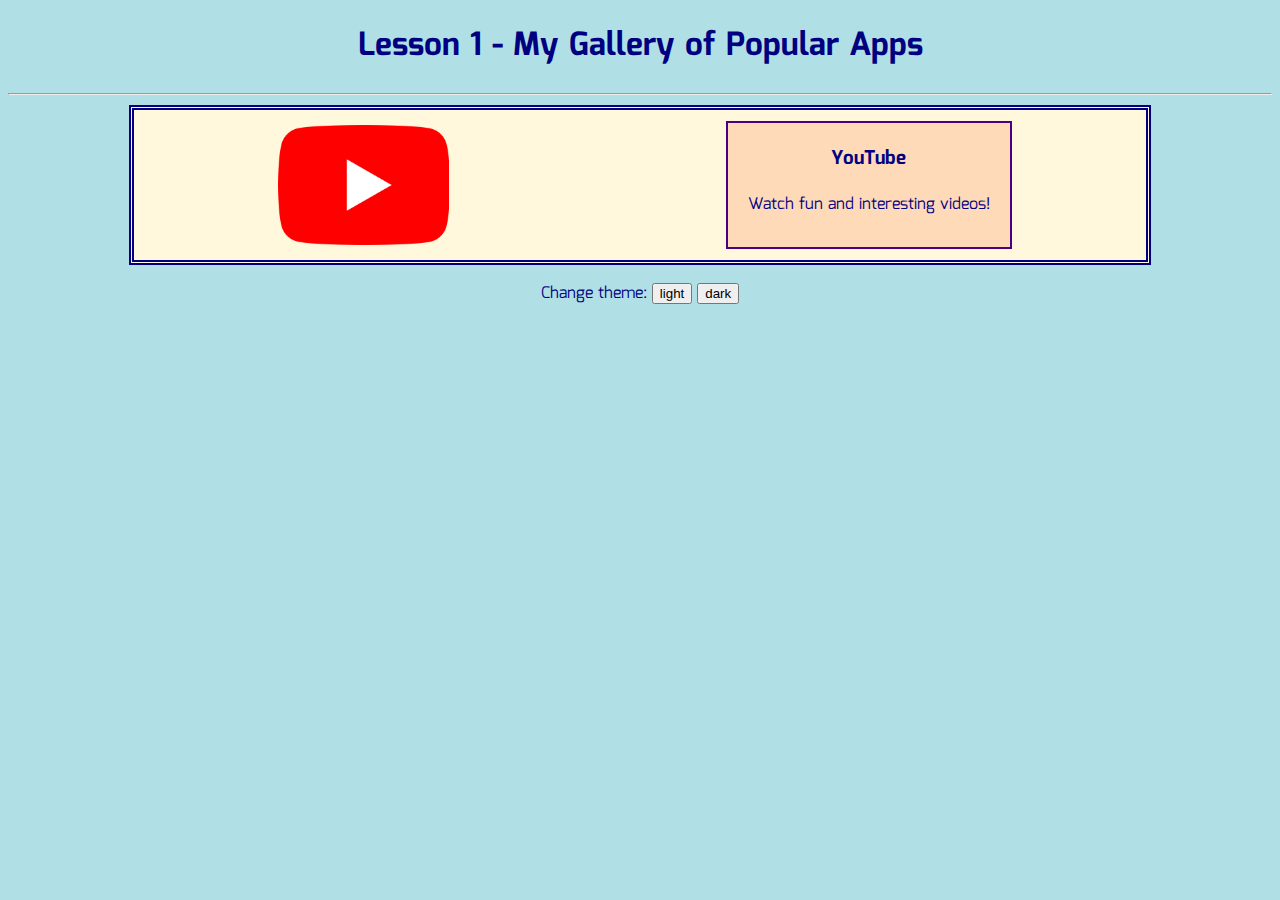
<file: Lesson1(Project)/index.html>
<!DOCTYPE html>
<html>
<head>
	<title>Lesson 1</title>
	<link rel="stylesheet" type="text/css" href="style.css">
	<link href="https://fonts.googleapis.com/css?family=Mina" rel="stylesheet">
	<script type="text/javascript" src="https://cdnjs.cloudflare.com/ajax/libs/jquery/3.3.1/jquery.min.js">
	</script>	
</head>
<body>
	<h1>Lesson 1 - My Gallery of Popular Apps</h1>
	<hr>

	<div class="boxes">
		<img src="youtube.png">
		
		<div class="content">
			<h3>YouTube</h3>
			<p>Watch fun and interesting videos!</p>
		</div>
	</div>

	<p>Change theme: <button id="light">light</button> <button id="dark">dark</button></p>
	<script type="text/javascript" src="app.js"></script>

</body>
</html>
</file>
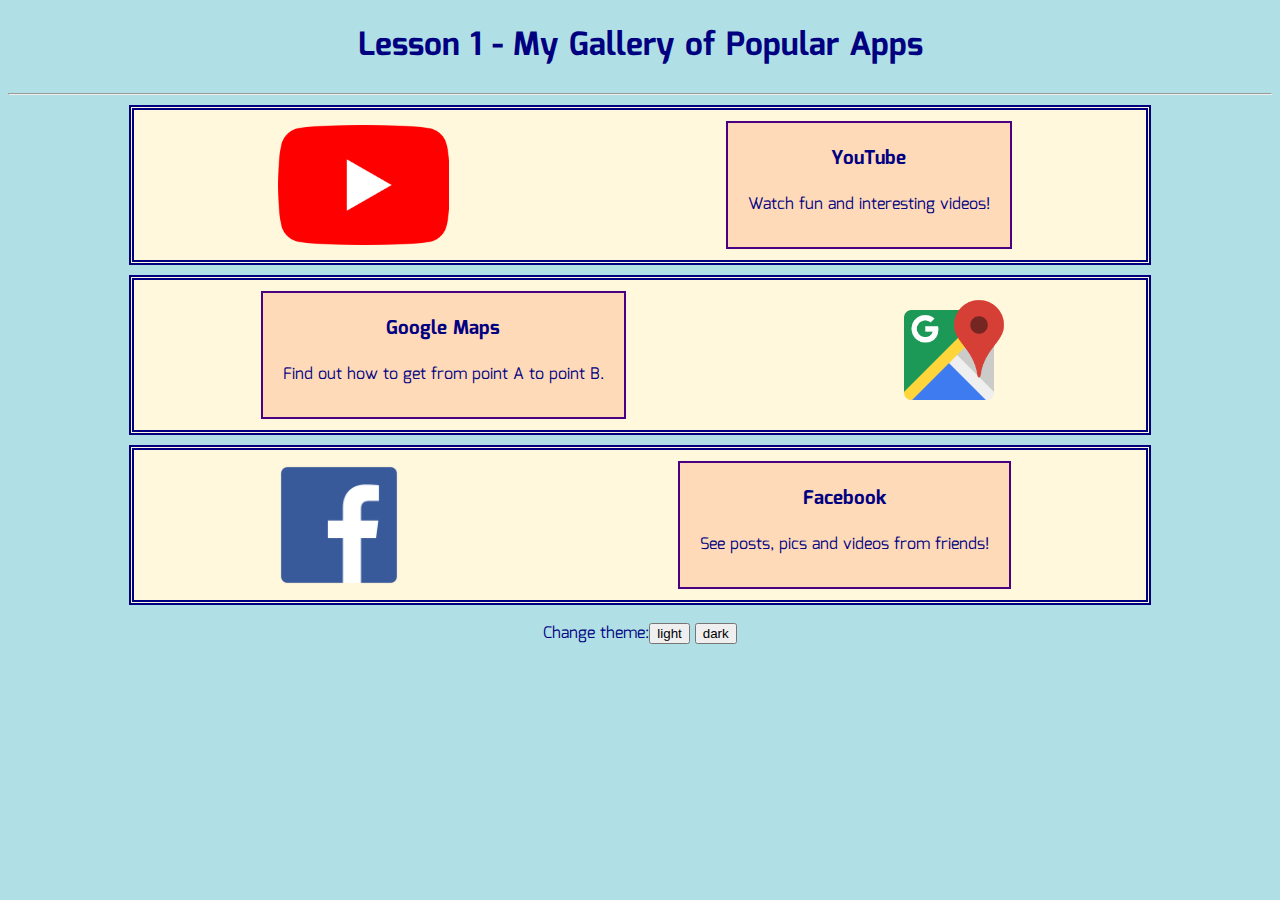
<file: Lesson1(Test)/index.html>
<!DOCTYPE html>
<html>
<head>
	<title>Lesson 1</title>
	<link rel="stylesheet" type="text/css" href="style.css">
	<link href="https://fonts.googleapis.com/css?family=Mina" rel="stylesheet">
	<script type="text/javascript" src="https://cdnjs.cloudflare.com/ajax/libs/jquery/3.3.1/jquery.min.js"></script>
</head>
<body>
	<h1>Lesson 1 - My Gallery of Popular Apps</h1>
	<hr>

	<div class="boxes">
		<img src="youtube.png">
		<div class="content">
			<h3>YouTube</h3>
			<p>Watch fun and interesting videos!</p>
		</div>
	</div>
	
	<div class="boxes">
		<div class="content">
			<h3>Google Maps</h3>
			<p>Find out how to get from point A to point B.</p>
		</div>
		<img src="google-maps.png">
	</div>


	<div class="boxes">
		<img src="fb.png">
		<div class="content">
			<h3>Facebook</h3>
			<p>See posts, pics and videos from friends!</p>
		</div>
	</div>
		
	<p>Change theme:<button id="light">light</button> <button id="dark">dark</button></p>
	<script type="text/javascript" src="app.js"></script>
</body>
</html>
</file>
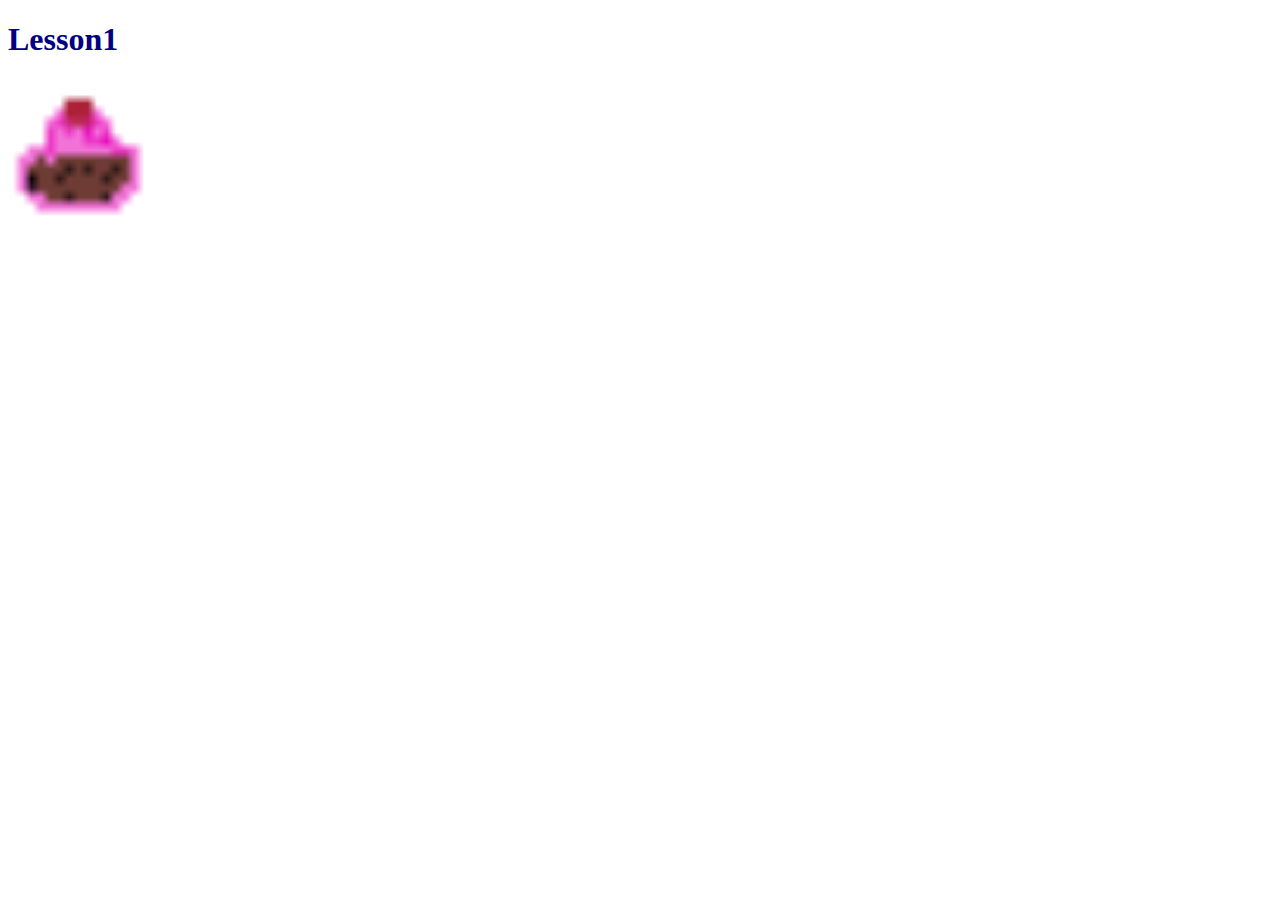
<file: Lesson1/index.html>
<!DOCTYPE html>
<html>
<head>
	<title>Lesson 1</title>
	<link rel="stylesheet" type="text/css" href="style.css">
</head>
<body>
	<h1>Lesson1</h1>
	<img src="cupcake.png">
	<script type="text/javascript" src="app.js">
	</script>
</body>
</html>
</file>
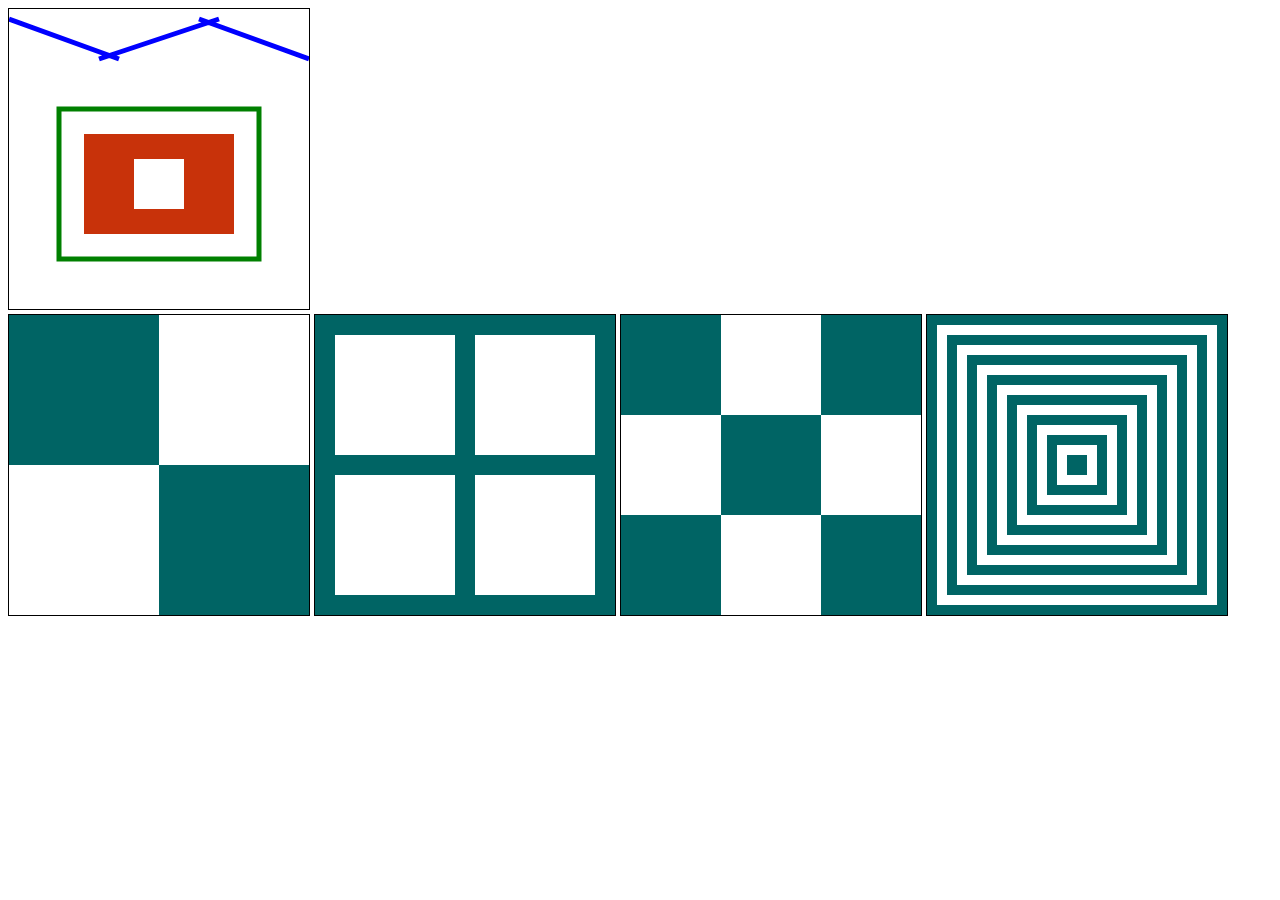
<file: Lesson2(Project)/index.html>
<!DOCTYPE html>
<html>
<head>
	<title>Lesson 2</title>
	<link rel="stylesheet" type="text/css" href="style.css">
</head>
<body>
	<canvas id="myCanvas" width="300" height="300"></canvas>
	

	<br>
	<!-- challenge 1 -->
	<canvas id="one" width="300" height="300"></canvas>

	<!-- challenge 2 -->
	<canvas id="two" width="300" height="300"></canvas>

	<!-- challenge 3 -->
	<canvas id="three" width="300" height="300"></canvas>

	<!-- challenge 4 -->
	<canvas id="four" width="300" height="300"></canvas>
	
	<script type="text/javascript" src="app.js"></script>
</body>
</html>
</file>
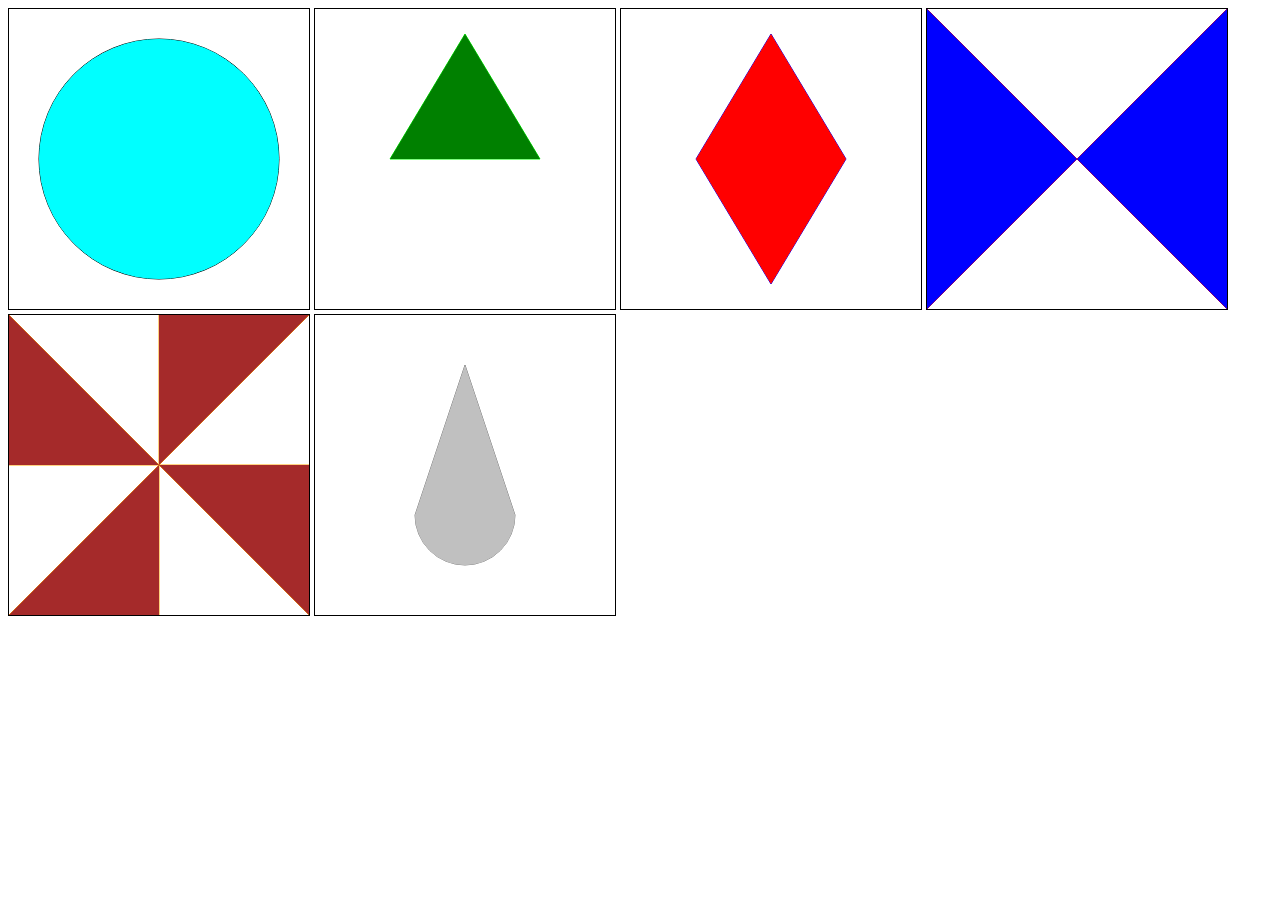
<file: Lesson3/index.html>
<!DOCTYPE html>
<html>
<head>
	<title>Lesson 3</title>
	<link rel="stylesheet" type="text/css" href="style.css">
</head>
<body>
	<canvas id="myCanvas1" width="300" height="300"></canvas>
	<canvas id="myCanvas2" width="300" height="300"></canvas>
	<canvas id='myCanvas3' width = "300" height = "300"></canvas>
	<canvas id='myCanvas4' width = "300" height = "300"></canvas>
	<canvas id='myCanvas5' width = "300" height = "300"></canvas>
	<canvas id='myCanvas6' width = "300" height = "300"></canvas>

	<script type="text/javascript" src="app.js"></script>
</body>
</html>
</file>
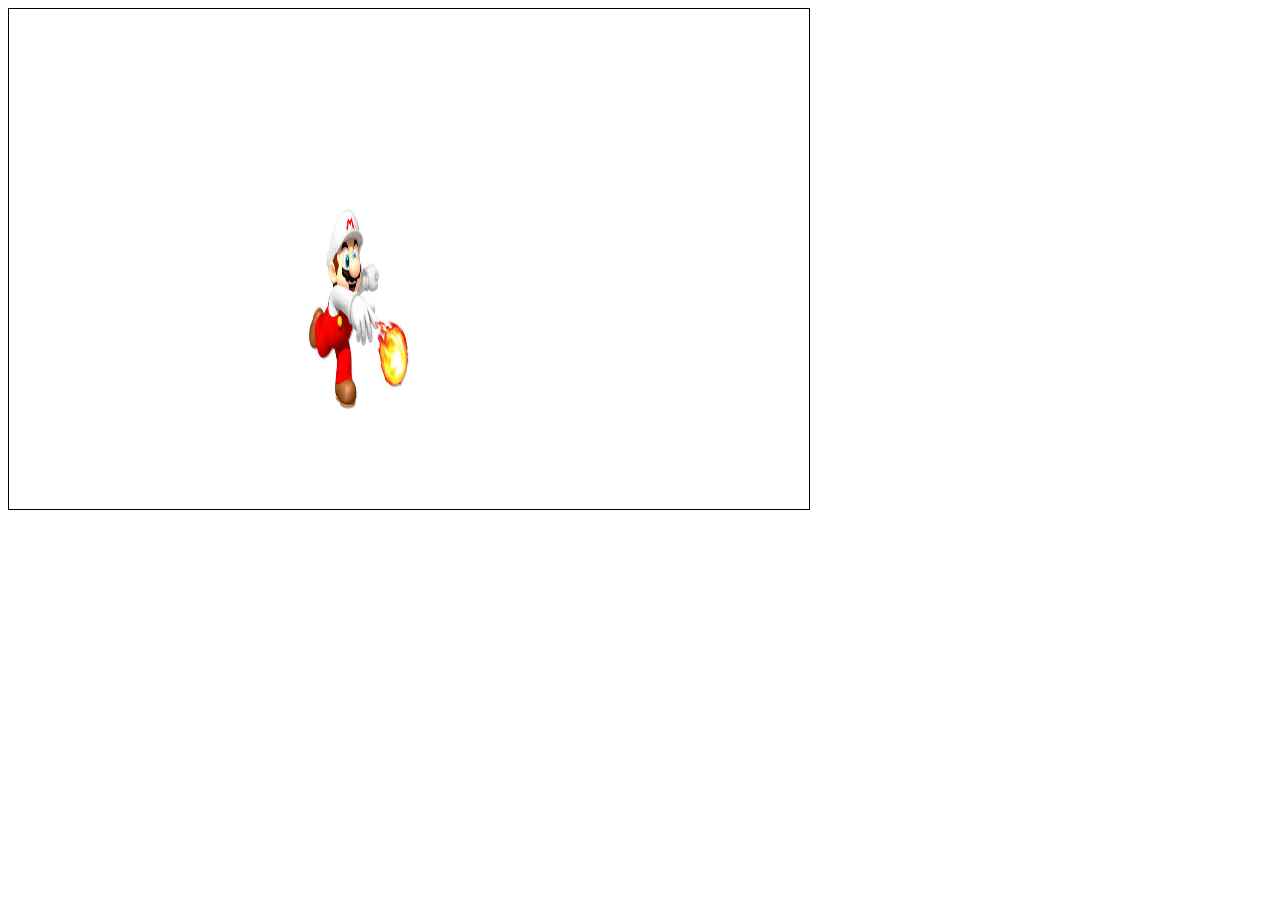
<file: Lesson4/index.html>
<!DOCTYPE html>
<html>
<head>
	<title>Lesson 4</title>
	<link rel="stylesheet" type="text/css" href="style.css">
</head>
<body>
<canvas id="myCanvas" width="800" height="500"></canvas>

<script type="text/javascript" src="app.js"></script>
</body>
</html>
</file>
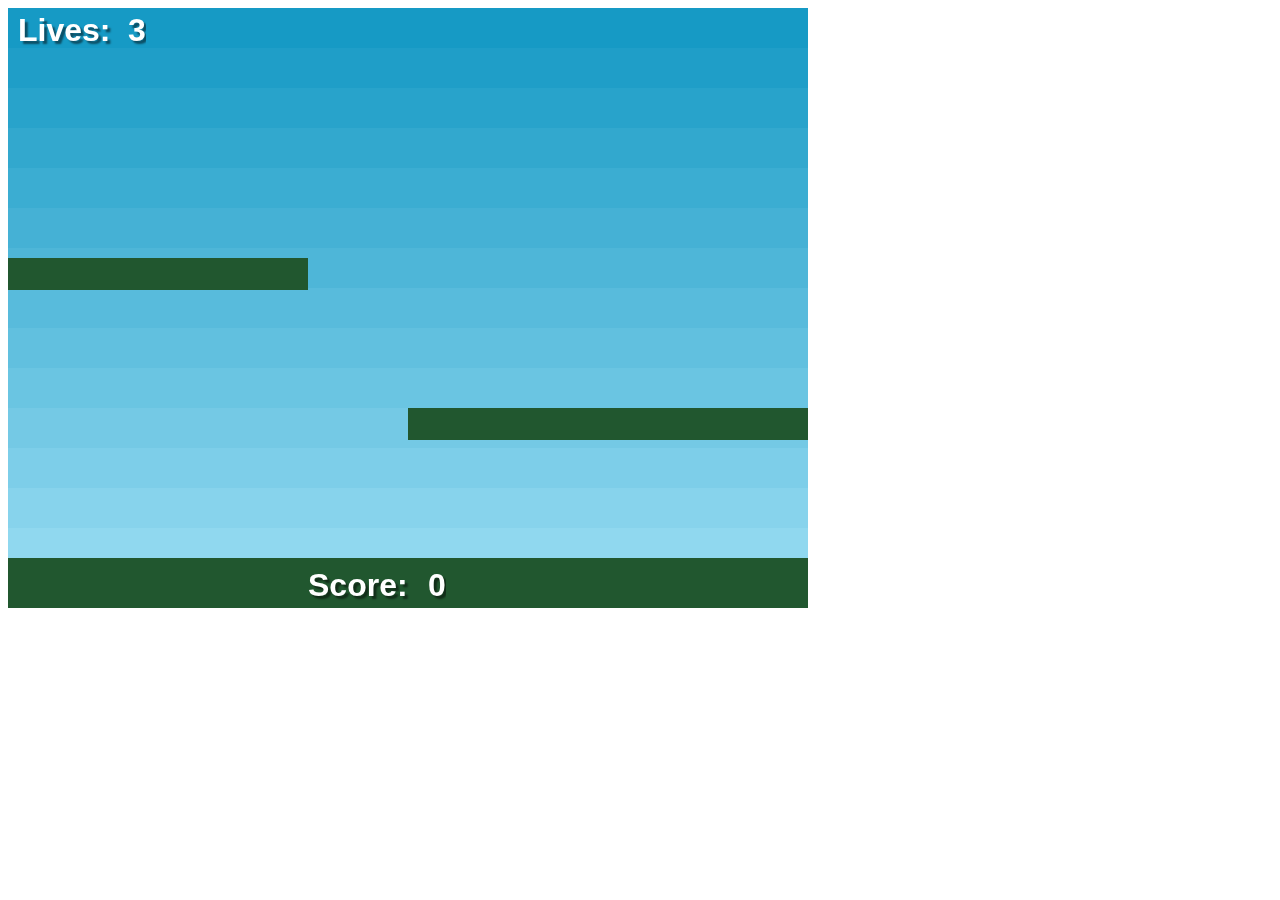
<file: Lesson7/index.html>
<!DOCTYPE html>
<html>
<head>
	<title>Phaser Game</title>
	<script type="text/javascript" src="phaser.min.js"></script>
	<!-- above loads the Phaser game framework. -->
</head>
<body>

<script type="text/javascript" src="app.js"></script>
</body>
</html>
</file>
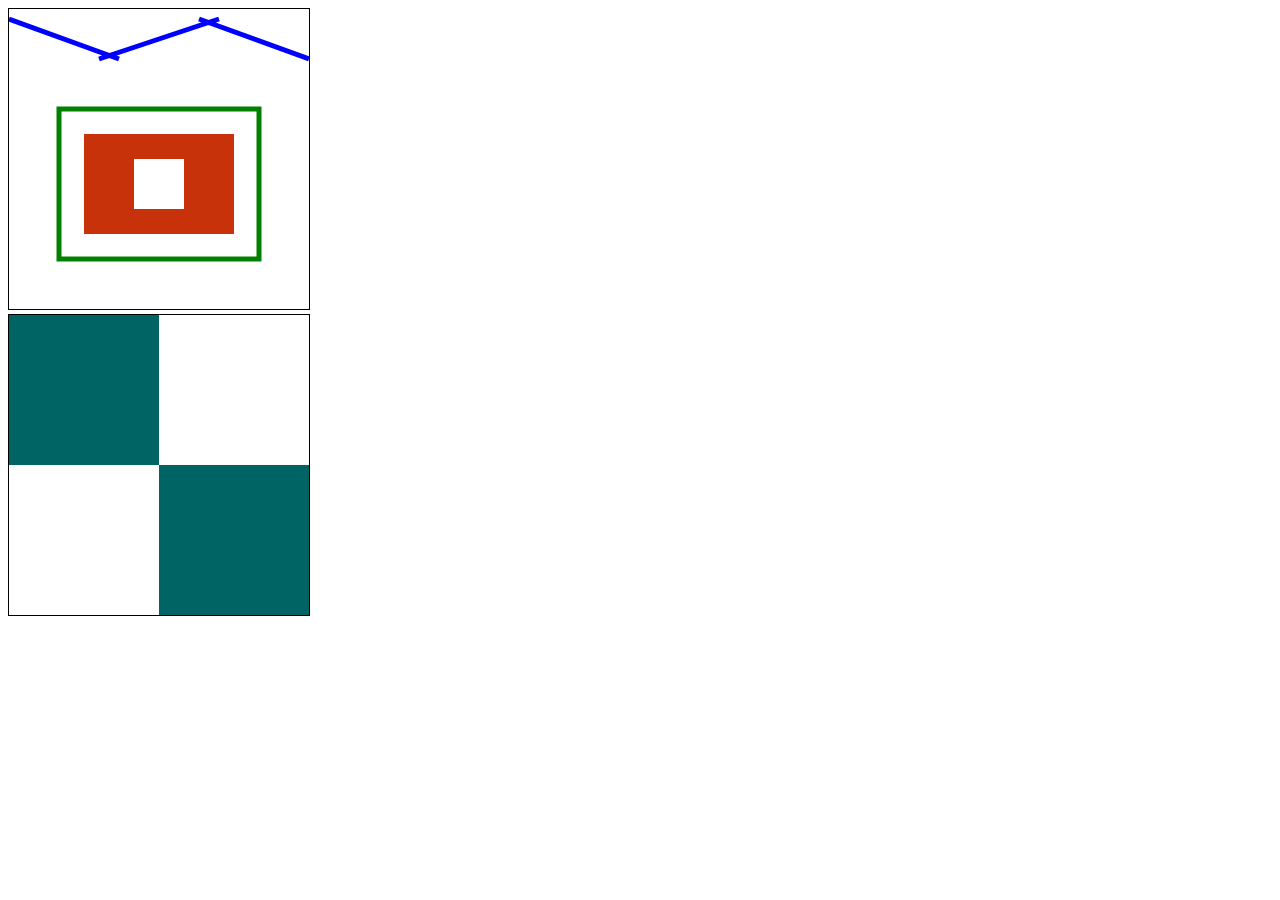
<file: Lesson2/template(lesson)-incomplete/index.html>
<!DOCTYPE html>
<html>
<head>
	<title>Lesson 2</title>
	<link rel="stylesheet" type="text/css" href="style.css">
</head>
<body>
	<canvas id="myCanvas" width="300" height="300"></canvas>
	<br>

	<canvas id="one" width="300" height="300"></canvas>


	<script type="text/javascript" src="app.js"></script>
</body>
</html>
</file>
<file: Lesson1(Project)/style.css>
body{
	font-family: 'Mina', sans-serif;
	background-color: powderblue;
	color: navy;
	text-align: center;
}

img{
	height: 80%;
	margin: 10px;
}

.boxes{
	width:80%;
	height: 150px;	
	display: flex;
	flex-direction: row;
	justify-content: space-around;
	align-items: center;
	border: navy 5px double;
	margin: 10px auto;
	background-color: cornsilk;
}
.content{
	background-color: PeachPuff;
	padding: 2px 20px;
	height: 80%;
	border: indigo 2px solid;
}
</file>
<file: Lesson1(Test)/style.css>
body{
	font-family: 'Mina', sans-serif;
	background-color: powderblue;
	color: navy;
	text-align: center;
}

img {
	height: 80%;
	margin: 10px;
}

.boxes{
	width:80%;
	height: 150px;
	display:flex;
	flex-direction: row;
	justify-content: space-around;
	align-items: center;
	border: navy 5px double;
	margin: 10px auto;
	background-color: cornsilk;
}

.content {
	background-color: PeachPuff;
	padding: 2px 20px;
	height: 80%;
	border: indigo 2px solid;
}
</file>
<file: Lesson1/style.css>
h1{
	color: navy;
}

img{
	width:150px;
}
</file>
<file: Lesson2(Project)/style.css>
canvas{
	border: 1px black solid;
}
</file>
<file: Lesson3/style.css>
canvas{
	border: 1px black solid;
}
</file>
<file: Lesson4/style.css>
canvas{
	border: black 1px solid;
}
</file>
<file: Lesson2/template(lesson)-incomplete/style.css>
canvas{
	border: 1px black solid;
}
</file>
